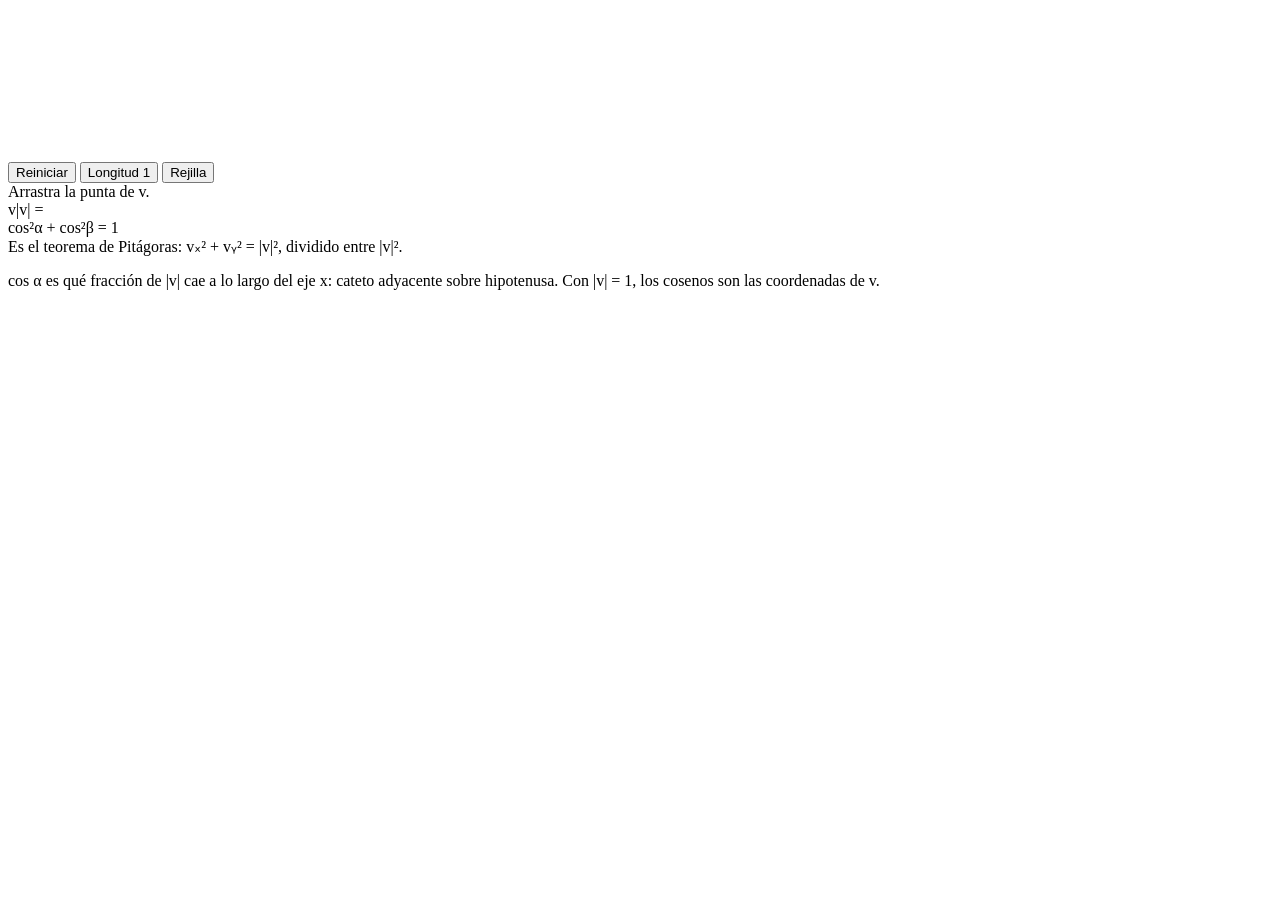
<file: frontend/vectores/cosines_2d.html>
<!doctype html>
<html lang="es">
<head>
<meta charset="utf-8">
<meta name="viewport" content="width=device-width,initial-scale=1">
<link rel="preconnect" href="https://fonts.googleapis.com">
<link rel="preconnect" href="https://fonts.gstatic.com" crossorigin>
<link href="https://fonts.googleapis.com/css2?family=Figtree:wght@400;500;600&family=Newsreader:ital,opsz,wght@0,6..72,400;1,6..72,400;1,6..72,500&display=swap" rel="stylesheet">
<style>/*__BASE_CSS__*/</style>
</head>
<body>
<div class="app">

  <div class="stage">
    <canvas id="cv" aria-label="Plano con el vector v y los ángulos α y β que forma con los ejes x e y"></canvas>
    <div class="chips">
      <button class="chip" id="pReset">Reiniciar</button>
      <button class="chip" id="pUnit">Longitud 1</button>
      <button class="chip" id="pSnap" aria-pressed="false">Rejilla</button>
    </div>
    <div class="hint">Arrastra la punta de v.</div>
  </div>

  <aside class="panel">
    <div class="vec">
      <i class="dot" style="background:var(--text)"></i>
      <div class="vmain"><span class="vn">v</span><span class="vm">|v| = <b id="vMag"></b></span></div>
      <div class="vc" id="vXY"></div>
      <div class="vc" id="vHat"></div>
    </div>

    <div class="cosrows" id="rows"></div>

    <div class="eq">
      <div class="l1">cos²<span class="a">α</span> + cos²<span class="b">β</span> = 1</div>
      <div class="l2" id="idNum"></div>
      <div class="chk">Es el teorema de Pitágoras: vₓ² + vᵧ² = |v|², dividido entre |v|².</div>
    </div>

    <p class="note">cos α es qué fracción de |v| cae a lo largo del eje x: cateto adyacente sobre hipotenusa. Con |v| = 1, los cosenos son las coordenadas de v.</p>
  </aside>

</div>

<script>/*__COMMON_JS__*/</script>
<script>
(() => {
'use strict';
const {C, FONT, $, reduce, clamp, fmt, arrow2, ring2, arc2, text, fit} = VZ;
const cv = $('cv'), ctx = cv.getContext('2d');

const HALF = 5.2, LMAX = 4.7, LMIN = 0.4;
const V0 = () => ({x: 3.0, y: 2.2});
const AX = [
  {id: 'a', g: 'α', hat: 'î', col: C.a, cls: 'a', css: 'var(--p1)'},
  {id: 'b', g: 'β', hat: 'ĵ', col: C.b, cls: 'b', css: 'var(--p2)'},
];

let v = V0(), snap = false, drag = null, hover = false, anim = 0;
let W = 0, H = 0, S = 1, cx = 0, cy = 0, dpr = 1;
const X = x => cx + x * S, Y = y => cy - y * S;
const deg = r => r * 180 / Math.PI;

function metrics() {
  const L = Math.hypot(v.x, v.y), c = [v.x / L, v.y / L];
  return {L, c, ang: c.map(Math.acos), phi: Math.atan2(v.y, v.x)};
}

/* ---------- dibujo ---------- */
function resize() {
  const r = cv.getBoundingClientRect();
  dpr = window.devicePixelRatio || 1; W = r.width; H = r.height;
  cv.width = Math.round(W * dpr); cv.height = Math.round(H * dpr);
  S = Math.max(1, Math.min(W, H) / (2 * HALF)); cx = W / 2; cy = H / 2;
  draw();
}

function line(x0, y0, x1, y1) { ctx.beginPath(); ctx.moveTo(x0, y0); ctx.lineTo(x1, y1); ctx.stroke(); }

function drawGrid() {
  const nx = Math.ceil(cx / S), ny = Math.ceil(cy / S);
  ctx.lineWidth = 1; ctx.setLineDash([]);
  for (let i = -nx; i <= nx; i++) { ctx.strokeStyle = i ? 'rgba(238,234,226,.05)' : 'rgba(238,234,226,.28)'; const x = Math.round(cx + i * S) + .5; line(x, 0, x, H); }
  for (let j = -ny; j <= ny; j++) { ctx.strokeStyle = j ? 'rgba(238,234,226,.05)' : 'rgba(238,234,226,.28)'; const y = Math.round(cy + j * S) + .5; line(0, y, W, y); }
  ctx.save(); ctx.lineWidth = 1.8; ctx.globalAlpha = .65;                     // semiejes positivos con el color de su ángulo
  ctx.strokeStyle = C.a; line(cx, cy, W, cy);
  ctx.strokeStyle = C.b; line(cx, cy, cx, 0);
  ctx.restore();
  text(ctx, 'x', W - 16, cy - 13, FONT.serifS, C.a);
  text(ctx, 'y', cx + 14, 16, FONT.serifS, C.b);
}

function drawCircles(m) {
  ctx.save(); ctx.setLineDash([3, 6]); ctx.lineWidth = 1.2;
  ctx.strokeStyle = 'rgba(238,234,226,.10)'; ctx.beginPath(); ctx.arc(cx, cy, S, 0, 2 * Math.PI); ctx.stroke();
  ctx.strokeStyle = 'rgba(238,234,226,.24)'; ctx.beginPath(); ctx.arc(cx, cy, m.L * S, 0, 2 * Math.PI); ctx.stroke();
  ctx.restore();
}

function drawProjections() {
  const tx = X(v.x), ty = Y(v.y), k = 10, sx = Math.sign(v.x) || 1, sy = Math.sign(v.y) || 1;
  ctx.save(); ctx.lineCap = 'round'; ctx.lineJoin = 'round';
  ctx.globalAlpha = .55; ctx.lineWidth = 9;                                    // proyecciones sobre los ejes
  ctx.strokeStyle = C.a; line(cx, cy, tx, cy);
  ctx.strokeStyle = C.b; line(cx, cy, cx, ty);
  ctx.globalAlpha = .95; ctx.lineWidth = 1.6; ctx.setLineDash([5, 5]);         // perpendiculares desde la punta
  ctx.strokeStyle = C.a; line(tx, ty, tx, cy);
  ctx.strokeStyle = C.b; line(tx, ty, cx, ty);
  ctx.setLineDash([]);
  if (Math.abs(v.x) * S > 18 && Math.abs(v.y) * S > 18) {                      // ángulos rectos
    ctx.lineWidth = 1.5;
    ctx.strokeStyle = C.a; ctx.beginPath(); ctx.moveTo(tx - sx * k, cy); ctx.lineTo(tx - sx * k, cy - sy * k); ctx.lineTo(tx, cy - sy * k); ctx.stroke();
    ctx.strokeStyle = C.b; ctx.beginPath(); ctx.moveTo(cx, ty + sy * k); ctx.lineTo(cx + sx * k, ty + sy * k); ctx.lineTo(cx + sx * k, ty); ctx.stroke();
  }
  ctx.globalAlpha = 1;
  ctx.fillStyle = C.a; ctx.beginPath(); ctx.arc(tx, cy, 3.6, 0, 2 * Math.PI); ctx.fill();
  ctx.fillStyle = C.b; ctx.beginPath(); ctx.arc(cx, ty, 3.6, 0, 2 * Math.PI); ctx.fill();
  ctx.restore();
  if (Math.abs(v.x) * S > 54) text(ctx, '|v| cos α', (cx + tx) / 2, cy + (v.y >= 0 ? 24 : -24), FONT.sans, C.a);
  if (Math.abs(v.y) * S > 54) { const left = v.x >= 0; text(ctx, '|v| cos β', cx + (left ? -14 : 14), (cy + ty) / 2, FONT.sans, C.b, left ? 'right' : 'left'); }
}

function drawAngles(m) {
  const rA = clamp(.5 * m.L * S, 26, 46), rB = rA + 20;
  const a = arc2(ctx, cx, cy, 0, m.phi, rA, {fill: 'rgba(224,103,79,.20)', stroke: C.a, right: true});
  const b = arc2(ctx, cx, cy, Math.PI / 2, m.phi, rB, {fill: 'rgba(63,167,150,.18)', stroke: C.b, right: true});
  const lab = (arc, r, str, col) => {                      // alineada hacia fuera para que α y β no se pisen
    const ux = Math.cos(arc.mid), al = ux > .15 ? 'left' : ux < -.15 ? 'right' : 'center';
    text(ctx, str, cx + ux * (r + 30) + (al === 'left' ? 4 : al === 'right' ? -4 : 0), cy - Math.sin(arc.mid) * (r + 30), FONT.serifS, col, al);
  };
  if (Math.abs(a.d) > 1e-3) lab(a, rA, `α = ${fmt(deg(m.ang[0]), 1)}°`, C.a);
  if (Math.abs(b.d) > 1e-3) lab(b, rB, `β = ${fmt(deg(m.ang[1]), 1)}°`, C.b);
}

function drawVector() {
  const tx = X(v.x), ty = Y(v.y), L = Math.hypot(tx - cx, ty - cy);
  arrow2(ctx, cx, cy, tx, ty, C.text, 4.2, 18);
  ring2(ctx, tx, ty, C.text, hover || !!drag, 14);
  ctx.fillStyle = C.text; ctx.beginPath(); ctx.arc(cx, cy, 3.5, 0, 2 * Math.PI); ctx.fill();
  if (L > 1) text(ctx, 'v', tx + (tx - cx) / L * 30, ty + (ty - cy) / L * 30, FONT.serif, C.text);
}

function draw() {
  ctx.setTransform(dpr, 0, 0, dpr, 0, 0); ctx.clearRect(0, 0, W, H);
  const m = metrics();
  drawGrid(); drawCircles(m); drawProjections(); drawAngles(m); drawVector();
  updatePanel(m);
}

/* ---------- panel ---------- */
$('rows').innerHTML = AX.map(ax => `
  <div class="cosrow">
    <div class="def"><span class="${ax.cls}">cos ${ax.g}</span> = (v · ${ax.hat}) / (|v| |${ax.hat}|)</div>
    <div class="val ${ax.cls}" id="val_${ax.id}"></div>
    <div class="num" id="num_${ax.id}"></div>
    <div class="ang" id="ang_${ax.id}"></div>
    <div class="meter"><div class="fill" id="fill_${ax.id}" style="background:${ax.css}"></div><div class="zero"></div><div class="mark" id="mark_${ax.id}"></div></div>
  </div>`).join('');

function updatePanel(m) {
  const comp = [v.x, v.y];
  $('vMag').textContent = fmt(m.L);
  $('vXY').textContent = `v = (${fmt(v.x)}, ${fmt(v.y)})`;
  $('vHat').textContent = `v̂ = v/|v| = (${fmt(m.c[0], 3)}, ${fmt(m.c[1], 3)})`;
  AX.forEach((ax, i) => {
    $('val_' + ax.id).textContent = fmt(m.c[i], 3);
    $('num_' + ax.id).textContent = `= ${fmt(comp[i])} / (${fmt(m.L)} · 1)`;
    $('ang_' + ax.id).textContent = `${ax.g} = ${fmt(deg(m.ang[i]), 1)}°`;
    const pos = (m.c[i] + 1) / 2 * 100, f = $('fill_' + ax.id);
    f.style.left = Math.min(50, pos) + '%'; f.style.width = Math.abs(pos - 50) + '%';
    $('mark_' + ax.id).style.left = pos + '%';
  });
  const q = m.c.map(x => x * x);
  $('idNum').innerHTML = `= <span class="a">${fmt(q[0], 3)}</span> + <span class="b">${fmt(q[1], 3)}</span> = ${fmt(q[0] + q[1], 3)}`;
  fit();
}

/* ---------- interacción ---------- */
const pos = e => { const r = cv.getBoundingClientRect(); return {px: e.clientX - r.left, py: e.clientY - r.top}; };
const hitTip = (px, py, touch) => Math.hypot(px - X(v.x), py - Y(v.y)) <= (touch ? 36 : 24);

function setVec(p) {
  let L = Math.hypot(p.x, p.y);
  if (L < 1e-6) p = {x: v.x, y: v.y}, L = Math.hypot(p.x, p.y);
  const s = L > LMAX ? LMAX / L : (L < LMIN ? LMIN / L : 1);
  v = {x: p.x * s, y: p.y * s};
}

cv.addEventListener('pointerdown', e => {
  const {px, py} = pos(e);
  if (!hitTip(px, py, e.pointerType === 'touch')) return;
  cancelAnimationFrame(anim);
  drag = {ox: px - X(v.x), oy: py - Y(v.y)};
  cv.setPointerCapture(e.pointerId); cv.style.cursor = 'grabbing'; draw();
});
cv.addEventListener('pointermove', e => {
  const {px, py} = pos(e);
  if (drag) {
    const p = {x: (px - drag.ox - cx) / S, y: (cy - (py - drag.oy)) / S};
    if (e.shiftKey || snap) { p.x = Math.round(p.x * 2) / 2; p.y = Math.round(p.y * 2) / 2; }
    setVec(p); draw(); return;
  }
  if (e.pointerType === 'touch') return;
  const h = hitTip(px, py, false);
  if (h !== hover) { hover = h; cv.style.cursor = h ? 'grab' : 'default'; draw(); }
});
const endDrag = () => { drag = null; cv.style.cursor = hover ? 'grab' : 'default'; draw(); };
cv.addEventListener('pointerup', endDrag);
cv.addEventListener('pointercancel', endDrag);
cv.addEventListener('pointerleave', () => { if (!drag && hover) { hover = false; draw(); } });

/* ---------- animación y atajos ---------- */
function animateTo(target) {
  cancelAnimationFrame(anim);
  if (reduce) { v = target; draw(); return; }
  const from = {r: Math.hypot(v.x, v.y), a: Math.atan2(v.y, v.x)}, to = {r: Math.hypot(target.x, target.y), a: Math.atan2(target.y, target.x)};
  let da = to.a - from.a;
  while (da > Math.PI) da -= 2 * Math.PI;
  while (da < -Math.PI) da += 2 * Math.PI;
  const t0 = performance.now(), D = 420;
  const step = now => {
    const t = Math.min(1, (now - t0) / D), e = 1 - Math.pow(1 - t, 3), r = from.r + (to.r - from.r) * e, a = from.a + da * e;
    v = {x: r * Math.cos(a), y: r * Math.sin(a)}; draw();
    if (t < 1) anim = requestAnimationFrame(step);
  };
  anim = requestAnimationFrame(step);
}
$('pReset').onclick = () => animateTo(V0());
$('pUnit').onclick = () => { const L = Math.hypot(v.x, v.y); animateTo({x: v.x / L, y: v.y / L}); };
$('pSnap').onclick = () => { snap = !snap; $('pSnap').setAttribute('aria-pressed', String(snap)); };

new ResizeObserver(resize).observe(cv);
if (document.fonts && document.fonts.ready) document.fonts.ready.then(draw);
resize();
})();
</script>
</body>
</html>
</file>
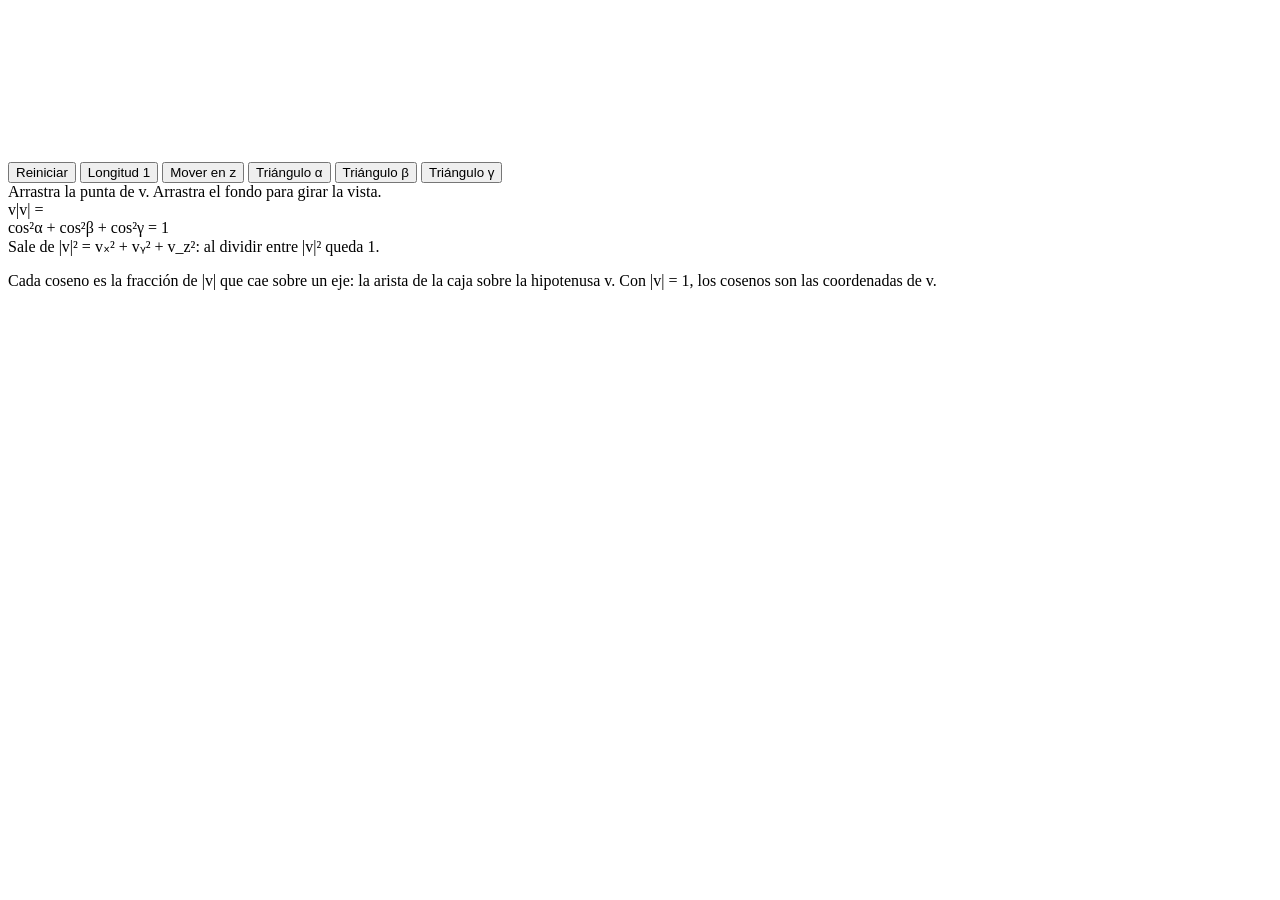
<file: frontend/vectores/cosines_3d.html>
<!doctype html>
<html lang="es">
<head>
<meta charset="utf-8">
<meta name="viewport" content="width=device-width,initial-scale=1">
<link rel="preconnect" href="https://fonts.googleapis.com">
<link rel="preconnect" href="https://fonts.gstatic.com" crossorigin>
<link href="https://fonts.googleapis.com/css2?family=Figtree:wght@400;500;600&family=Newsreader:ital,opsz,wght@0,6..72,400;1,6..72,400;1,6..72,500&display=swap" rel="stylesheet">
<style>/*__BASE_CSS__*/</style>
</head>
<body>
<div class="app">

  <div class="stage">
    <canvas id="cv" aria-label="Espacio tridimensional con el vector v y los ángulos α, β y γ que forma con los ejes x, y y z"></canvas>
    <div class="chips">
      <button class="chip" id="pReset">Reiniciar</button>
      <button class="chip" id="pUnit">Longitud 1</button>
      <button class="chip" id="zMode" aria-pressed="false">Mover en z</button>
      <button class="chip" id="tA" aria-pressed="true">Triángulo α</button>
      <button class="chip" id="tB" aria-pressed="false">Triángulo β</button>
      <button class="chip" id="tC" aria-pressed="false">Triángulo γ</button>
    </div>
    <div class="hint">Arrastra la punta de v. Arrastra el fondo para girar la vista.</div>
  </div>

  <aside class="panel">
    <div class="vec">
      <i class="dot" style="background:var(--text)"></i>
      <div class="vmain"><span class="vn">v</span><span class="vm">|v| = <b id="vMag"></b></span></div>
      <div class="vc" id="vXYZ"></div>
      <div class="vc" id="vHat"></div>
    </div>

    <div class="cosrows" id="rows"></div>

    <div class="eq">
      <div class="l1">cos²<span class="a">α</span> + cos²<span class="b">β</span> + cos²<span class="n">γ</span> = 1</div>
      <div class="l2" id="idNum"></div>
      <div class="chk">Sale de |v|² = vₓ² + vᵧ² + v_z²: al dividir entre |v|² queda 1.</div>
    </div>

    <p class="note">Cada coseno es la fracción de |v| que cae sobre un eje: la arista de la caja sobre la hipotenusa v. Con |v| = 1, los cosenos son las coordenadas de v.</p>
  </aside>

</div>

<script>/*__COMMON_JS__*/</script>
<script>
(() => {
'use strict';
const {C, FONT, $, reduce, fmt, add, sub, mul, dot, len, norm, slerp, text, View3D, bind3D, fit} = VZ;

const LMAX = 3.8, LMIN = 0.4;
const V0 = () => [2.4, 1.0, 2.0];
const RAD = [0.8, 1.05, 1.3];                            // radios de los arcos de α, β, γ
const AX = [
  {id: 'a', g: 'α', hat: 'î',  e: [1, 0, 0], col: C.a, cls: 'a', css: 'var(--p1)', chip: 'tA'},
  {id: 'b', g: 'β', hat: 'ĵ',  e: [0, 1, 0], col: C.b, cls: 'b', css: 'var(--p2)', chip: 'tB'},
  {id: 'c', g: 'γ', hat: 'k̂', e: [0, 0, 1], col: C.n, cls: 'n', css: 'var(--p3)', chip: 'tC'},
];
const view = new View3D($('cv'), {ext: 4, yaw: 5.93, pitch: .5});
const VIEW0 = {yaw: view.yaw0, pitch: view.pitch0};

let v = V0(), sel = 0, zLock = false, anim = 0;         // sel: índice del eje cuyo triángulo se resalta (o -1)
const deg = r => r * 180 / Math.PI;

function metrics() {
  const L = len(v), c = v.map(x => x / L);
  return {L, c, ang: c.map(Math.acos), vh: c};
}

/* ---------- dibujo ---------- */
function draw() {
  const m = metrics();
  view.begin();
  const c = view.ctx, O = [0, 0, 0], P = v, [x, y, z] = v;
  view.floor(); view.axes({pos: [C.a, C.b, C.n]});

  const Fx = [x, 0, 0], Fy = [0, y, 0], Fz = [0, 0, z], Fxy = [x, y, 0], Fxz = [x, 0, z], Fyz = [0, y, z];
  c.save(); c.setLineDash([3, 4]); c.lineWidth = 1.1; c.strokeStyle = 'rgba(238,234,226,.30)';
  [[Fx, Fxy], [Fx, Fxz], [Fy, Fxy], [Fy, Fyz], [Fz, Fxz], [Fz, Fyz], [Fxy, P], [Fxz, P], [Fyz, P]].forEach(([p, q]) => { view.line3(p, q); c.stroke(); });
  c.restore();

  const items = [], labels = [], foot = [Fx, Fy, Fz];
  const hot = (st.hover === 'v' || (st.drag && st.drag.k === 'v')) ? 'hot' : 'idle';

  AX.forEach((ax, i) => {
    const F = foot[i], isSel = sel === i;
    items.push({d: view.proj(mul(F, .5)).d, fn: () => {                 // proyección de v sobre el eje
      c.save(); c.lineCap = 'round'; c.strokeStyle = ax.col; c.globalAlpha = isSel ? .85 : .55; c.lineWidth = isSel ? 8 : 5;
      view.line3(O, F); c.stroke(); c.restore();
    }});
    const th = m.ang[i];
    if (th > 1e-3 && th < Math.PI - 1e-3) {                              // arco del ángulo director
      const f = norm(sub(m.vh, mul(ax.e, dot(m.vh, ax.e)))), r = Math.min(RAD[i], .5 * m.L), N = 24, pts = [];
      for (let k = 0; k <= N; k++) { const t = th * k / N; pts.push(add(mul(ax.e, r * Math.cos(t)), mul(f, r * Math.sin(t)))); }
      items.push({d: view.proj(pts[N >> 1]).d, fn: () => {
        c.save(); c.lineCap = 'round'; c.lineJoin = 'round';
        if (isSel) { c.fillStyle = ax.col; c.globalAlpha = .28; view.poly([O].concat(pts)); c.fill(); c.globalAlpha = 1; }
        c.strokeStyle = ax.col; c.lineWidth = 2.4; view.poly(pts, false); c.stroke(); c.restore();
      }});
      const R = r + .42;
      labels.push({p: add(mul(ax.e, R * Math.cos(th / 2)), mul(f, R * Math.sin(th / 2))), str: `${ax.g} = ${fmt(deg(th), 1)}°`, col: ax.col});
    }
  });

  if (sel >= 0) {                                                        // triángulo rectángulo del ángulo elegido
    const ax = AX[sel], F = foot[sel];
    items.push({d: (view.proj(O).d + view.proj(F).d + view.proj(P).d) / 3, fn: () => {
      c.save(); c.lineJoin = 'round';
      c.fillStyle = ax.col; c.globalAlpha = .20; view.poly([O, F, P]); c.fill();
      c.globalAlpha = .9; c.strokeStyle = ax.col; c.lineWidth = 1.4; view.poly([O, F, P]); c.stroke();
      if (Math.abs(v[sel]) > .3) {                                       // marca de ángulo recto en el pie
        const d1 = norm(sub(O, F)), d2 = norm(sub(P, F)), s = .28;
        view.poly([add(F, mul(d1, s)), add(F, mul(add(d1, d2), s)), add(F, mul(d2, s))], false); c.stroke();
      }
      c.restore();
    }});
    if (Math.abs(v[sel]) * view.S > 40) {                                // etiqueta del cateto adyacente
      const a = view.proj(O), b = view.proj(F), mx = (a.x + b.x) / 2, my = (a.y + b.y) / 2;
      let nx = -(b.y - a.y), ny = b.x - a.x; const nl = Math.hypot(nx, ny) || 1; nx /= nl; ny /= nl;
      if (ny < 0) { nx = -nx; ny = -ny; }
      labels.push({sx: mx + nx * 30, sy: my + ny * 30, str: `|v| cos ${ax.g}`, col: ax.col, small: true});
    }
  }

  items.push({d: view.proj(mul(v, .5)).d, fn: () => view.arrow(v, C.text, hot, 4.2)});
  items.sort((p, q) => q.d - p.d);
  items.forEach(it => it.fn());

  const o = view.proj(O);
  c.fillStyle = C.text; c.beginPath(); c.arc(o.x, o.y, 3.5, 0, 2 * Math.PI); c.fill();
  view.tipLabel(v, 'v', FONT.serif, C.text);
  labels.forEach(l => {
    if (l.sx !== undefined) VZ.text(c, l.str, l.sx, l.sy, FONT.sans, l.col);
    else {
      const q = view.proj(l.p), dx = q.x - o.x, al = dx > 12 ? 'left' : dx < -12 ? 'right' : 'center';
      VZ.text(c, l.str, q.x + (al === 'left' ? 4 : al === 'right' ? -4 : 0), q.y, FONT.serifS, l.col, al);
    }
  });
  updatePanel(m);
}

/* ---------- panel ---------- */
$('rows').innerHTML = AX.map(ax => `
  <div class="cosrow">
    <div class="def"><span class="${ax.cls}">cos ${ax.g}</span> = (v · ${ax.hat}) / (|v| |${ax.hat}|)</div>
    <div class="val ${ax.cls}" id="val_${ax.id}"></div>
    <div class="num" id="num_${ax.id}"></div>
    <div class="ang" id="ang_${ax.id}"></div>
    <div class="meter"><div class="fill" id="fill_${ax.id}" style="background:${ax.css}"></div><div class="zero"></div><div class="mark" id="mark_${ax.id}"></div></div>
  </div>`).join('');

function updatePanel(m) {
  $('vMag').textContent = fmt(m.L);
  $('vXYZ').textContent = `v = (${fmt(v[0])}, ${fmt(v[1])}, ${fmt(v[2])})`;
  $('vHat').textContent = `v̂ = v/|v| = (${m.c.map(x => fmt(x, 3)).join(', ')})`;
  AX.forEach((ax, i) => {
    $('val_' + ax.id).textContent = fmt(m.c[i], 3);
    $('num_' + ax.id).textContent = `= ${fmt(v[i])} / (${fmt(m.L)} · 1)`;
    $('ang_' + ax.id).textContent = `${ax.g} = ${fmt(deg(m.ang[i]), 1)}°`;
    const pos = (m.c[i] + 1) / 2 * 100, f = $('fill_' + ax.id);
    f.style.left = Math.min(50, pos) + '%'; f.style.width = Math.abs(pos - 50) + '%';
    $('mark_' + ax.id).style.left = pos + '%';
  });
  const q = m.c.map(k => k * k);
  $('idNum').innerHTML = `= <span class="a">${fmt(q[0], 3)}</span> + <span class="b">${fmt(q[1], 3)}</span> + <span class="n">${fmt(q[2], 3)}</span> = ${fmt(q[0] + q[1] + q[2], 3)}`;
  fit();
}

/* ---------- interacción ---------- */
function setVec(k, p) {
  let L = len(p);
  if (L < 1e-6) { p = v.slice(); L = len(p); }
  v = mul(p, L > LMAX ? LMAX / L : (L < LMIN ? LMIN / L : 1));
}
const st = bind3D(view, {
  tips: () => [{k: 'v', v}],
  set: setVec,
  redraw: draw,
  vertical: e => zLock || e.shiftKey,
  onStart: () => cancelAnimationFrame(anim),
  onDblBg: () => animateTo(v, VIEW0),
});

function animateTo(target, viewTarget) {
  cancelAnimationFrame(anim);
  let ty = view.yaw, tp = view.pitch;
  if (viewTarget) { ty = view.yaw + Math.atan2(Math.sin(viewTarget.yaw - view.yaw), Math.cos(viewTarget.yaw - view.yaw)); tp = viewTarget.pitch; }
  if (reduce) { v = target.slice(); view.yaw = ty; view.pitch = tp; draw(); return; }
  const fd = norm(v), fl = len(v), td = norm(target), tl = len(target), y0 = view.yaw, p0 = view.pitch, t0 = performance.now(), D = 450;
  const step = now => {
    const t = Math.min(1, (now - t0) / D), e = 1 - Math.pow(1 - t, 3);
    v = mul(slerp(fd, td, e), fl + (tl - fl) * e);
    view.yaw = y0 + (ty - y0) * e; view.pitch = p0 + (tp - p0) * e; draw();
    if (t < 1) anim = requestAnimationFrame(step);
  };
  anim = requestAnimationFrame(step);
}

$('pReset').onclick = () => animateTo(V0(), VIEW0);
$('pUnit').onclick = () => animateTo(norm(v));
$('zMode').onclick = () => { zLock = !zLock; $('zMode').setAttribute('aria-pressed', String(zLock)); };
function setSel(i) {
  sel = sel === i ? -1 : i;
  AX.forEach((ax, k) => { const b = $(ax.chip); b.setAttribute('aria-pressed', String(sel === k)); b.style.borderColor = sel === k ? ax.col : ''; });
  draw();
}
AX.forEach((ax, i) => { $(ax.chip).onclick = () => setSel(i); });
$(AX[0].chip).style.borderColor = AX[0].col;

new ResizeObserver(() => { view.resize(); draw(); }).observe($('cv'));
if (document.fonts && document.fonts.ready) document.fonts.ready.then(draw);
view.resize(); draw();
})();
</script>
</body>
</html>
</file>
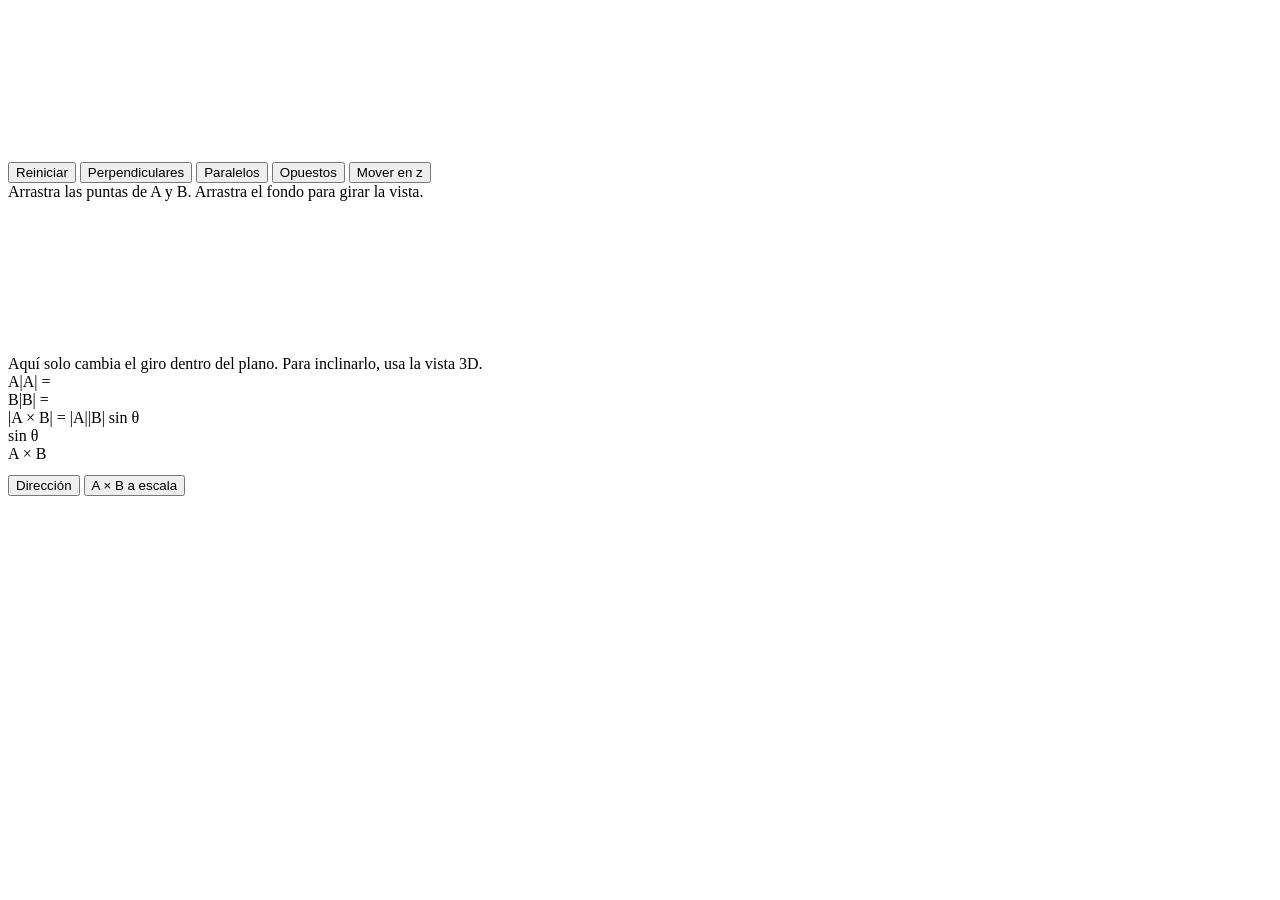
<file: frontend/vectores/cross_product.html>
<!doctype html>
<html lang="es">
<head>
<meta charset="utf-8">
<meta name="viewport" content="width=device-width,initial-scale=1">
<link rel="preconnect" href="https://fonts.googleapis.com">
<link rel="preconnect" href="https://fonts.gstatic.com" crossorigin>
<link href="https://fonts.googleapis.com/css2?family=Figtree:wght@400;500;600&family=Newsreader:ital,opsz,wght@0,6..72,400;1,6..72,400;1,6..72,500&display=swap" rel="stylesheet">
<style>/*__BASE_CSS__*/</style>
</head>
<body>
<div class="app">

  <div class="stage">
    <canvas id="cv" aria-label="Espacio tridimensional con los vectores A y B, el paralelogramo que forman y su producto cruz"></canvas>
    <div class="chips">
      <button class="chip" id="pReset">Reiniciar</button>
      <button class="chip" id="pPerp">Perpendiculares</button>
      <button class="chip" id="pPar">Paralelos</button>
      <button class="chip" id="pOpp">Opuestos</button>
      <button class="chip" id="zMode" aria-pressed="false">Mover en z</button>
    </div>
    <div class="hint">Arrastra las puntas de A y B. Arrastra el fondo para girar la vista.</div>
  </div>

  <div class="side">
    <div class="stage plane">
      <canvas id="cv2" aria-label="Plano que contiene a A y B, con el ángulo entre ellos"></canvas>
      <div class="hint">Aquí solo cambia el giro dentro del plano. Para inclinarlo, usa la vista 3D.</div>
    </div>

    <aside class="panel">
      <div class="vecs">
        <div class="vec">
          <i class="dot" style="background:var(--p1)"></i>
          <div class="vmain"><span class="vn a">A</span><span class="vm">|A| = <b id="aMag"></b></span></div>
          <div class="vc" id="aXYZ"></div>
        </div>
        <div class="vec">
          <i class="dot" style="background:var(--p2)"></i>
          <div class="vmain"><span class="vn b">B</span><span class="vm">|B| = <b id="bMag"></b></span></div>
          <div class="vc" id="bXYZ"></div>
        </div>
      </div>

      <div class="eq">
        <div class="l1">|<span class="a">A</span> × <span class="b">B</span>| = |<span class="a">A</span>||<span class="b">B</span>| sin <span class="t">θ</span></div>
        <div class="l2" id="l2"></div>
        <div class="l3" id="l3"></div>
      </div>

      <div>
        <div class="mrow"><span>sin <span class="t">θ</span></span><b id="sinVal"></b></div>
        <div class="meter"><div class="fill" id="sinFill" style="left:0"></div><div class="mark" id="sinMark"></div></div>
        </div>

      <div>
        <div class="vec">
          <i class="dot" style="background:var(--p3)"></i>
          <div class="vmain"><span class="vn n">A × B</span></div>
          <div class="vc" id="cXYZ"></div>
        </div>
        <div class="seg" style="margin-top:12px" role="group" aria-label="Longitud del vector A × B">
          <button id="mUnit" aria-pressed="true">Dirección</button>
          <button id="mScale" aria-pressed="false">A × B a escala</button>
        </div>
      </div>

      <p class="note" id="note"></p>
    </aside>
  </div>

</div>

<script>/*__COMMON_JS__*/</script>
<script>
(() => {
'use strict';
const {C, FONT, $, reduce, clamp, fmt, tup, add, sub, mul, dot, cross, len, norm, slerp, rotAbout,
       text, arrow2, ring2, arc2, View3D, bind3D, fit} = VZ;

/* ---------- constantes y estado ---------- */
const LMAX = 3.6, LMIN = 0.35, NUNIT = 2.6, Z = [0, 0, 1];
const V0 = () => ({A: [2.7, 0.4, 0.3], B: [-0.3, 2.7, 0.15]});
const view = new View3D($('cv'), {ext: 4, yaw: Math.PI + .62, pitch: .58});
const VIEW0 = {yaw: view.yaw0, pitch: view.pitch0};
const pcv = $('cv2'), pctx = pcv.getContext('2d');

let {A, B} = V0();
let mode = 'unit', zLock = false, anim = 0;
let fu = [1, 0, 0], fn = [0, 0, 1];                      // marco del plano de A y B: u (eje horizontal) y n (normal)
let W2 = 0, H2 = 0, S2 = 1, dpr2 = 1;
const pst = {hover: null, drag: null};                   // estado de interacción del plano

/* ---------- marco del plano ---------- */
function initFrame() {
  const cr = cross(A, B);
  fn = len(cr) > 1e-6 ? norm(cr) : [0, 0, 1];
  let u = sub([1, 0, 0], mul(fn, fn[0]));                 // el eje x del mundo, proyectado sobre el plano
  if (len(u) < 1e-3) u = sub([0, 1, 0], mul(fn, fn[1]));
  fu = norm(u);
}
/** Mantiene el marco continuo cuando A o B cambian en 3D (transporte paralelo de u). */
function updateFrame() {
  const a = len(A), b = len(B), cr = cross(A, B), cl = len(cr);
  let nn;
  if (cl > 0.01 * a * b) {
    nn = mul(cr, 1 / cl);
    if (dot(nn, fn) < 0) nn = mul(nn, -1);                // continuidad: no voltear el plano de golpe
  } else {                                                // A ∥ B: el plano gira lo mínimo para seguir conteniéndolos
    const ah = norm(A);
    nn = sub(fn, mul(ah, dot(fn, ah)));
    if (len(nn) < 1e-6) nn = cross(ah, Math.abs(ah[2]) < .9 ? Z : [1, 0, 0]);
    nn = norm(nn);
  }
  const k = cross(fn, nn), kl = len(k);
  if (kl > 1e-9) fu = rotAbout(fu, mul(k, 1 / kl), Math.atan2(kl, dot(fn, nn)));
  fn = nn;
  fu = norm(sub(fu, mul(fn, dot(fu, fn))));
}
const fw = () => cross(fn, fu);
const to2 = v => ({x: dot(v, fu), y: dot(v, fw())});
const to3 = p => add(mul(fu, p.x), mul(fw(), p.y));

/* ---------- métricas ---------- */
function metrics() {
  const a = len(A), b = len(B), d = dot(A, B), cr = cross(A, B), cl = len(cr);
  const sin = clamp(cl / (a * b), 0, 1), th = Math.atan2(cl, d), ok = cl > 0.02;
  return {a, b, d, cr, cl, sin, th, deg: th * 180 / Math.PI, ok, nhat: ok ? mul(cr, 1 / cl) : null};
}

/* ---------- vista 3D ---------- */
function draw3D(m) {
  view.begin();
  if (mode === 'scale' && m.ok) {                        // alejar la cámara lo justo para que A × B entre completo
    const tu = Math.abs(dot(view.RX, m.cr)), tv = Math.abs(dot(view.RU, m.cr));
    view.S = Math.max(view.S0 * .3, Math.min(view.S0, .40 * view.W / Math.max(tu, 1e-6), .40 * view.H / Math.max(tv, 1e-6)));
  }
  const c = view.ctx;
  view.floor(); view.axes();

  [[A, C.a], [B, C.b]].forEach(([v, col]) => {           // proyección de cada punta sobre el piso
    if (Math.abs(v[2]) < 0.05) return;
    const f = [v[0], v[1], 0], q = view.proj(f);
    c.save(); c.strokeStyle = col; c.globalAlpha = .42; c.lineWidth = 1.2; c.setLineDash([3, 4]);
    view.line3(v, f); c.stroke();
    c.setLineDash([]); c.fillStyle = col; c.globalAlpha = .55;
    c.beginPath(); c.arc(q.x, q.y, 3, 0, 2 * Math.PI); c.fill(); c.restore();
  });

  const items = [], O = [0, 0, 0], AB = add(A, B);
  const hot = k => (st.hover === k || (st.drag && st.drag.k === k)) ? 'hot' : 'idle';

  items.push({d: (view.proj(O).d + view.proj(A).d + view.proj(AB).d + view.proj(B).d) / 4, fn: () => {
    c.save();
    c.fillStyle = 'rgba(232,185,78,.20)'; view.poly([O, A, AB, B]); c.fill();
    c.strokeStyle = 'rgba(232,185,78,.75)'; c.lineWidth = 1.5; c.lineJoin = 'round';
    view.poly([O, A, AB, B]); c.stroke();
    c.setLineDash([4, 5]); c.lineWidth = 1.3; c.globalAlpha = .6;
    c.strokeStyle = C.b; view.line3(A, AB); c.stroke();
    c.strokeStyle = C.a; view.line3(B, AB); c.stroke();
    c.restore();
  }});

  let arcInfo = null;
  if (m.ok) {
    const ah = norm(A), bh = norm(B), e = norm(sub(bh, mul(ah, dot(bh, ah))));
    const r = Math.min(.9, .38 * Math.min(m.a, m.b)), arc = [], N = 28;
    for (let i = 0; i <= N; i++) { const t = m.th * i / N; arc.push(add(mul(ah, r * Math.cos(t)), mul(e, r * Math.sin(t)))); }
    arcInfo = {ah, e, r};
    items.push({d: view.proj(arc[N >> 1]).d, fn: () => {
      c.save(); c.lineCap = 'round'; c.lineJoin = 'round';
      c.fillStyle = 'rgba(232,185,78,.30)'; view.poly([O].concat(arc)); c.fill();
      c.strokeStyle = C.sol; c.lineWidth = 2.4; view.poly(arc, false); c.stroke(); c.restore();
    }});
    [ah, bh].forEach(u => {                              // ángulos rectos entre A × B y cada factor
      const s = .3, pts = [mul(u, s), add(mul(u, s), mul(m.nhat, s)), mul(m.nhat, s)];
      items.push({d: view.proj(pts[1]).d, fn: () => {
        c.save(); c.strokeStyle = 'rgba(238,234,226,.6)'; c.lineWidth = 1.3; c.lineJoin = 'round';
        view.poly(pts, false); c.stroke(); c.restore();
      }});
    });
  }

  items.push({d: view.proj(mul(A, .5)).d, fn: () => view.arrow(A, C.a, hot('A'))});
  items.push({d: view.proj(mul(B, .5)).d, fn: () => view.arrow(B, C.b, hot('B'))});
  let nvec = null;
  if (m.ok) {
    nvec = mode === 'unit' ? mul(m.nhat, NUNIT) : m.cr;
    items.push({d: view.proj(mul(nvec, .5)).d, fn: () => view.arrow(nvec, C.n, null)});
  }
  items.sort((p, q) => q.d - p.d);
  items.forEach(it => it.fn());

  const o = view.proj(O);
  c.fillStyle = C.text; c.beginPath(); c.arc(o.x, o.y, 3.5, 0, 2 * Math.PI); c.fill();
  view.tipLabel(A, 'A', FONT.serif, C.a);
  view.tipLabel(B, 'B', FONT.serif, C.b);
  if (m.ok) {
    view.tipLabel(nvec, 'A × B', FONT.serif, C.n, 34);
    const r = arcInfo.r + .42, h = m.th / 2;
    const q = view.proj(add(mul(arcInfo.ah, r * Math.cos(h)), mul(arcInfo.e, r * Math.sin(h))));
    text(c, 'θ', q.x, q.y, FONT.serif, C.sol);
    const ctr = view.proj(mul(AB, .5));
    text(c, `área = ${fmt(m.cl)}`, ctr.x, ctr.y, FONT.sansM, C.sol);
  }
}

/* ---------- vista del plano de A y B ---------- */
function resizePlane() {
  const r = pcv.getBoundingClientRect();
  dpr2 = window.devicePixelRatio || 1; W2 = r.width; H2 = r.height;
  pcv.width = Math.round(W2 * dpr2); pcv.height = Math.round(H2 * dpr2);
  S2 = Math.min(W2, H2) / (2 * 5.0);
  render();
}

function drawPlane(m) {
  if (W2 < 10 || H2 < 10) return;                        // oculto en pantallas estrechas
  const c = pctx, cx = W2 / 2, cy = H2 / 2;
  const a2 = to2(A), b2 = to2(B);
  const X = p => cx + p.x * S2, Y = p => cy - p.y * S2;
  c.setTransform(dpr2, 0, 0, dpr2, 0, 0); c.clearRect(0, 0, W2, H2);

  // rejilla del plano
  c.lineWidth = 1; c.setLineDash([]);
  const nx = Math.ceil(cx / S2), ny = Math.ceil(cy / S2);
  for (let i = -nx; i <= nx; i++) { const x = Math.round(cx + i * S2) + .5; c.strokeStyle = i ? 'rgba(238,234,226,.05)' : 'rgba(238,234,226,.20)'; c.beginPath(); c.moveTo(x, 0); c.lineTo(x, H2); c.stroke(); }
  for (let j = -ny; j <= ny; j++) { const y = Math.round(cy + j * S2) + .5; c.strokeStyle = j ? 'rgba(238,234,226,.05)' : 'rgba(238,234,226,.20)'; c.beginPath(); c.moveTo(0, y); c.lineTo(W2, y); c.stroke(); }

  // recta horizontal del plano (su intersección con el piso z = 0)
  const hz = cross(fn, Z), tilt = Math.acos(clamp(Math.abs(fn[2]), 0, 1)) * 180 / Math.PI;
  if (len(hz) > 0.04) {
    const hp = to2(norm(hz)), T = W2 + H2;
    c.save(); c.setLineDash([2, 6]); c.lineWidth = 1.25; c.strokeStyle = 'rgba(140,146,164,.55)';
    c.beginPath(); c.moveTo(cx - hp.x * T, cy + hp.y * T); c.lineTo(cx + hp.x * T, cy - hp.y * T); c.stroke(); c.restore();
    const lx = cx + hp.x * W2 * .36, ly = cy - hp.y * W2 * .36;
    text(c, 'horizontal', lx - hp.y * 12, ly - hp.x * 12, FONT.sans, 'rgba(140,146,164,.8)');
  }

  // paralelogramo
  const ab = {x: a2.x + b2.x, y: a2.y + b2.y};
  c.save();
  c.fillStyle = 'rgba(232,185,78,.20)'; c.strokeStyle = 'rgba(232,185,78,.75)'; c.lineWidth = 1.5; c.lineJoin = 'round';
  c.beginPath(); c.moveTo(cx, cy); c.lineTo(X(a2), Y(a2)); c.lineTo(X(ab), Y(ab)); c.lineTo(X(b2), Y(b2)); c.closePath(); c.fill(); c.stroke();
  c.setLineDash([4, 5]); c.globalAlpha = .6; c.lineWidth = 1.3;
  c.strokeStyle = C.b; c.beginPath(); c.moveTo(X(a2), Y(a2)); c.lineTo(X(ab), Y(ab)); c.stroke();
  c.strokeStyle = C.a; c.beginPath(); c.moveTo(X(b2), Y(b2)); c.lineTo(X(ab), Y(ab)); c.stroke();
  c.restore();

  // ángulo θ
  const aa = Math.atan2(a2.y, a2.x), ba = Math.atan2(b2.y, b2.x);
  const r = clamp(.4 * Math.min(m.a, m.b) * S2, 20, 44);
  const arc = arc2(c, cx, cy, aa, ba, r, {fill: 'rgba(232,185,78,.30)', stroke: C.sol, right: true});
  if (Math.abs(arc.d) > 1e-3) text(c, `θ = ${fmt(m.deg, 1)}°`, cx + Math.cos(arc.mid) * (r + 30), cy - Math.sin(arc.mid) * (r + 30), FONT.serifS, C.sol);

  // vectores
  [[a2, C.a, 'A'], [b2, C.b, 'B']].forEach(([p, col, k]) => {
    const x = X(p), y = Y(p), L = Math.hypot(x - cx, y - cy);
    arrow2(c, cx, cy, x, y, col, 3.6, 15);
    ring2(c, x, y, col, pst.hover === k || (pst.drag && pst.drag.k === k), 13);
    if (L > 1) text(c, k, x + (x - cx) / L * 27, y + (y - cy) / L * 27, FONT.serif, col);
  });
  c.fillStyle = C.text; c.beginPath(); c.arc(cx, cy, 3.5, 0, 2 * Math.PI); c.fill();

  const det = a2.x * b2.y - a2.y * b2.x;

  // sentido de A × B respecto de esta vista: hacia ti (⊙) o alejándose (⊗)
  const sx = W2 - 20, sy = 22;
  c.save(); c.strokeStyle = C.n; c.fillStyle = C.n; c.lineWidth = 1.6;
  if (Math.abs(det) > 0.02) {
    c.beginPath(); c.arc(sx, sy, 8, 0, 2 * Math.PI); c.stroke();
    if (det > 0) { c.beginPath(); c.arc(sx, sy, 2.6, 0, 2 * Math.PI); c.fill(); }
    else { c.beginPath(); c.moveTo(sx - 4.5, sy - 4.5); c.lineTo(sx + 4.5, sy + 4.5); c.moveTo(sx + 4.5, sy - 4.5); c.lineTo(sx - 4.5, sy + 4.5); c.stroke(); }
  }
  c.restore();
  text(c, Math.abs(det) > 0.02 ? (det > 0 ? 'A × B hacia ti' : 'A × B hacia dentro') : 'A × B = 0', sx - 16, sy, FONT.sans, C.n, 'right');
  text(c, `Plano de A y B, inclinado ${fmt(tilt, 0)}°`, 14, 22, FONT.sans, C.muted, 'left');
}

/* ---------- panel ---------- */
function noteFor(m) {
  if (!m.ok) return 'Paralelos: sin θ = 0, el paralelogramo se aplasta en un segmento y A × B = 0. Sin área no hay una dirección perpendicular única.';
  if (Math.abs(m.deg - 90) < 1) return 'Perpendiculares: sin θ = 1, así que el área es máxima, |A||B|. A × B es perpendicular al plano de A y B.';
  return 'A × B es perpendicular a A y a B (regla de la mano derecha, de A hacia B). Su longitud es el área del paralelogramo.';
}
function updatePanel(m) {
  $('aMag').textContent = fmt(m.a);  $('aXYZ').textContent = tup(A);
  $('bMag').textContent = fmt(m.b);  $('bXYZ').textContent = tup(B);
  $('l2').innerHTML = `= <span class="a">${fmt(m.a)}</span> × <span class="b">${fmt(m.b)}</span> × <span class="t">sin(${fmt(m.deg, 1)}°)</span>`;
  $('l3').textContent = '= ' + fmt(m.cl);
  $('sinVal').textContent = fmt(m.sin);
  $('sinFill').style.width = m.sin * 100 + '%';
  $('sinMark').style.left = m.sin * 100 + '%';
  $('cXYZ').textContent = `${tup(m.cr)}, longitud ${fmt(m.cl)}`;
  $('note').textContent = noteFor(m);
  fit();
}

function render() { const m = metrics(); draw3D(m); drawPlane(m); updatePanel(m); }

/* ---------- edición de vectores ---------- */
function setVec(k, v) {
  const old = k === 'A' ? A : B;
  let L = len(v);
  if (L < 1e-6) { v = old.slice(); L = len(v); }
  const s = L > LMAX ? LMAX / L : (L < LMIN ? LMIN / L : 1);
  if (k === 'A') A = mul(v, s); else B = mul(v, s);
  updateFrame();
}

const st = bind3D(view, {
  tips: () => [{k: 'A', v: A}, {k: 'B', v: B}],
  set: setVec,
  redraw: render,
  vertical: e => zLock || e.shiftKey,
  onStart: () => cancelAnimationFrame(anim),
  onDblBg: () => animateTo(A, B, VIEW0),
});

/* arrastre dentro del plano: solo cambia el giro (acimut) y la longitud en el plano; el plano no se inclina */
const pos2 = e => { const r = pcv.getBoundingClientRect(); return {px: e.clientX - r.left, py: e.clientY - r.top}; };
const tip2 = k => { const p = to2(k === 'A' ? A : B); return {x: W2 / 2 + p.x * S2, y: H2 / 2 - p.y * S2}; };
function hit2(px, py, touch) {
  let best = null, bd = touch ? 36 : 24;
  ['A', 'B'].forEach(k => { const q = tip2(k), d = Math.hypot(px - q.x, py - q.y); if (d <= bd) { bd = d; best = k; } });
  return best;
}
pcv.addEventListener('pointerdown', e => {
  const {px, py} = pos2(e), k = hit2(px, py, e.pointerType === 'touch');
  if (!k) return;
  cancelAnimationFrame(anim);
  const q = tip2(k); pst.drag = {k, ox: px - q.x, oy: py - q.y};
  pcv.setPointerCapture(e.pointerId); pcv.style.cursor = 'grabbing'; render();
});
pcv.addEventListener('pointermove', e => {
  const {px, py} = pos2(e);
  if (pst.drag) {
    const d = pst.drag;
    let p = {x: (px - d.ox - W2 / 2) / S2, y: (H2 / 2 - (py - d.oy)) / S2};
    const L = Math.hypot(p.x, p.y), s = L > LMAX ? LMAX / L : (L < LMIN && L > 0 ? LMIN / L : 1);
    if (L === 0) p = {x: LMIN, y: 0};
    const v = to3({x: p.x * s, y: p.y * s});
    if (d.k === 'A') A = v; else B = v;
    render(); return;
  }
  if (e.pointerType === 'touch') return;
  const k = hit2(px, py, false);
  if (k !== pst.hover) { pst.hover = k; pcv.style.cursor = k ? 'grab' : 'default'; render(); }
});
const endPlane = () => { pst.drag = null; pcv.style.cursor = pst.hover ? 'grab' : 'default'; render(); };
pcv.addEventListener('pointerup', endPlane);
pcv.addEventListener('pointercancel', endPlane);
pcv.addEventListener('pointerleave', () => { if (!pst.drag && pst.hover) { pst.hover = null; render(); } });

/* ---------- animaciones y atajos ---------- */
function animateTo(nA, nB, viewTarget, resetFrame) {
  cancelAnimationFrame(anim);
  let ty = view.yaw, tp = view.pitch;
  if (viewTarget) { ty = view.yaw + Math.atan2(Math.sin(viewTarget.yaw - view.yaw), Math.cos(viewTarget.yaw - view.yaw)); tp = viewTarget.pitch; }
  const finish = () => { if (resetFrame) initFrame(); render(); };
  if (reduce) { A = nA.slice(); B = nB.slice(); view.yaw = ty; view.pitch = tp; updateFrame(); finish(); return; }
  const fa = {d: norm(A), l: len(A)}, fb = {d: norm(B), l: len(B)};
  const ta = {d: norm(nA), l: len(nA)}, tb = {d: norm(nB), l: len(nB)};
  const y0 = view.yaw, p0 = view.pitch, t0 = performance.now(), D = 450;
  const step = now => {
    const t = Math.min(1, (now - t0) / D), e = 1 - Math.pow(1 - t, 3);
    A = mul(slerp(fa.d, ta.d, e), fa.l + (ta.l - fa.l) * e);
    B = mul(slerp(fb.d, tb.d, e), fb.l + (tb.l - fb.l) * e);
    view.yaw = y0 + (ty - y0) * e; view.pitch = p0 + (tp - p0) * e;
    updateFrame();
    if (t < 1) { render(); anim = requestAnimationFrame(step); } else finish();
  };
  anim = requestAnimationFrame(step);
}

$('pReset').onclick = () => { const v = V0(); animateTo(v.A, v.B, VIEW0, true); };
$('pPar').onclick = () => animateTo(A.slice(), mul(norm(A), len(B)));
$('pOpp').onclick = () => animateTo(A.slice(), mul(norm(A), -len(B)));
$('pPerp').onclick = () => {
  const ah = norm(A);
  let p = sub(B, mul(ah, dot(B, ah)));
  if (len(p) < 1e-3) p = cross(ah, Math.abs(ah[2]) < .9 ? Z : [1, 0, 0]);
  animateTo(A.slice(), mul(norm(p), len(B)));
};
$('zMode').onclick = () => { zLock = !zLock; $('zMode').setAttribute('aria-pressed', String(zLock)); };

function setMode(k) {
  mode = k;
  $('mUnit').setAttribute('aria-pressed', String(k === 'unit'));
  $('mScale').setAttribute('aria-pressed', String(k === 'scale'));
  render();
}
$('mUnit').onclick = () => setMode('unit');
$('mScale').onclick = () => setMode('scale');

/* ---------- arranque ---------- */
initFrame();
new ResizeObserver(() => { view.resize(); render(); }).observe($('cv'));
new ResizeObserver(resizePlane).observe(pcv);
if (document.fonts && document.fonts.ready) document.fonts.ready.then(render);
view.resize(); resizePlane();
})();
</script>
</body>
</html>
</file>
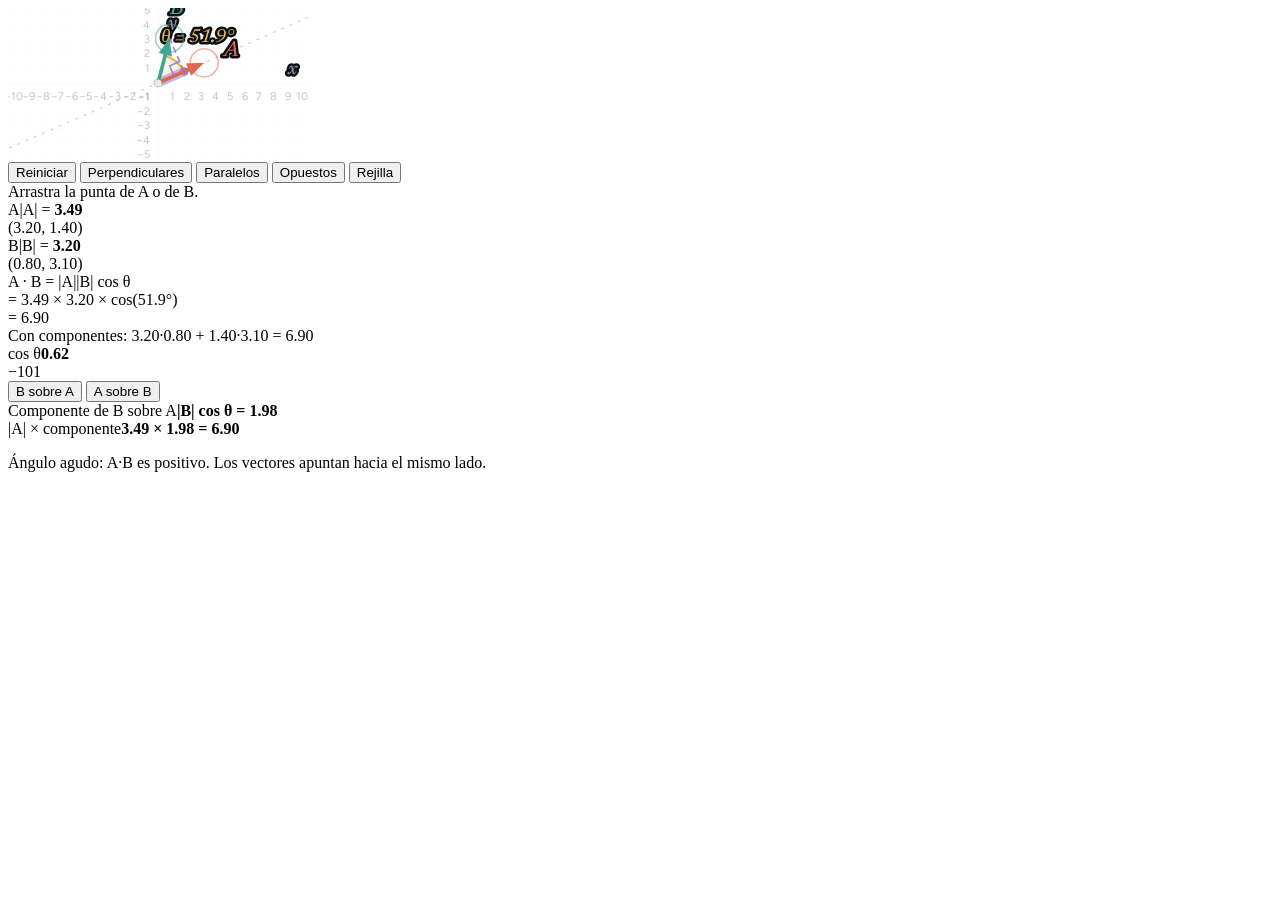
<file: frontend/vectores/dot_product.html>
<!doctype html>
<html lang="es">
<head>
<meta charset="utf-8">
<meta name="viewport" content="width=device-width,initial-scale=1">
<link rel="preconnect" href="https://fonts.googleapis.com">
<link rel="preconnect" href="https://fonts.gstatic.com" crossorigin>
<link href="https://fonts.googleapis.com/css2?family=Figtree:wght@400;500;600&family=Newsreader:ital,opsz,wght@0,6..72,400;1,6..72,400;1,6..72,500&display=swap" rel="stylesheet">
<style>/*__BASE_CSS__*/</style>
</head>
<body>
<div class="app">

  <div class="stage">
    <canvas id="cv" aria-label="Plano con los vectores A y B, el ángulo entre ellos y la proyección"></canvas>
    <div class="chips">
      <button class="chip" id="pReset">Reiniciar</button>
      <button class="chip" id="pPerp">Perpendiculares</button>
      <button class="chip" id="pPar">Paralelos</button>
      <button class="chip" id="pOpp">Opuestos</button>
      <button class="chip" id="pSnap" aria-pressed="false">Rejilla</button>
    </div>
    <div class="hint">Arrastra la punta de A o de B.</div>
  </div>

  <aside class="panel">
    <div class="vec">
      <i class="dot" style="background:var(--p1)"></i>
      <div class="vmain"><span class="vn a">A</span><span class="vm">|A| = <b id="aMag"></b></span></div>
      <div class="vc" id="aXY"></div>
    </div>
    <div class="vec">
      <i class="dot" style="background:var(--p2)"></i>
      <div class="vmain"><span class="vn b">B</span><span class="vm">|B| = <b id="bMag"></b></span></div>
      <div class="vc" id="bXY"></div>
    </div>

    <div class="eq">
      <div class="l1"><span class="a">A</span> · <span class="b">B</span> = |<span class="a">A</span>||<span class="b">B</span>| cos <span class="t">θ</span></div>
      <div class="l2" id="l2"></div>
      <div class="l3" id="l3"></div>
      <div class="chk" id="chk"></div>
    </div>

    <div>
      <div class="mrow"><span>cos <span class="t">θ</span></span><b id="cosVal"></b></div>
      <div class="meter"><div class="fill" id="cosFill"></div><div class="zero"></div><div class="mark" id="cosMark"></div></div>
      <div class="mscale"><span>−1</span><span>0</span><span>1</span></div>
    </div>

    <div>
      <div class="seg" role="group" aria-label="Dirección de la proyección">
        <button id="ontoA" aria-pressed="true">B sobre A</button>
        <button id="ontoB" aria-pressed="false">A sobre B</button>
      </div>
      <div class="pv"><span id="pCompL"></span><b id="pComp"></b></div>
      <div class="pv"><span id="pProdL"></span><b id="pProd"></b></div>
    </div>

    <p class="note" id="note"></p>
  </aside>

</div>

<script>/*__COMMON_JS__*/</script>
<script>
(() => {
'use strict';

/* ---------- constantes ---------- */
const C = {bg:'#0d0f16', text:'#eeeae2', muted:'#8c92a4', sol:'#e8b94e', a:'#e0674f', b:'#3fa796', proj:'#8b7fd6'};
const SERIF   = "italic 500 22px Newsreader, 'Iowan Old Style', Georgia, serif";
const SERIF_S = "italic 500 19px Newsreader, 'Iowan Old Style', Georgia, serif";
const SANS    = "500 12.5px Figtree, ui-sans-serif, system-ui, sans-serif";
const SANS_XS = "400 11px Figtree, ui-sans-serif, system-ui, sans-serif";
const HALF = 5.2;             // unidades visibles desde el centro hasta el borde del lado corto
const LMAX = 4.7, LMIN = 0.4; // longitudes permitidas
const INIT = () => ({A:{x:3.2, y:1.4}, B:{x:0.8, y:3.1}});

const $ = id => document.getElementById(id);
const cv = $('cv'), ctx = cv.getContext('2d');
const reduce = window.matchMedia('(prefers-reduced-motion: reduce)').matches;

let {A, B} = INIT();
let onto = 'A';                       // 'A' → se proyecta B sobre A
let W = 0, H = 0, S = 1, cx = 0, cy = 0, dpr = 1;
let drag = null, hover = null, anim = 0, snap = false;

/* ---------- utilidades ---------- */
const X = p => cx + p.x * S;
const Y = p => cy - p.y * S;
const len = v => Math.hypot(v.x, v.y);
const dot = (u, v) => u.x * v.x + u.y * v.y;
const fmt = (n, d = 2) => {
  if (Math.abs(n) < 0.5 * Math.pow(10, -d)) n = 0;
  return n.toFixed(d).replace('-', '−');
};
const par = n => n < -0.005 ? `(${fmt(n)})` : fmt(n);

function text(str, x, y, font, color, align = 'center') {
  ctx.save();
  ctx.font = font; ctx.textAlign = align; ctx.textBaseline = 'middle'; ctx.lineJoin = 'round';
  ctx.lineWidth = 5; ctx.strokeStyle = C.bg; ctx.strokeText(str, x, y);
  ctx.fillStyle = color; ctx.fillText(str, x, y);
  ctx.restore();
}

function metrics() {
  const a = len(A), b = len(B), d = dot(A, B);
  const cos = Math.max(-1, Math.min(1, d / (a * b)));
  const th = Math.acos(cos);
  return {a, b, d, cos, th, deg: th * 180 / Math.PI};
}

/* ---------- dibujo ---------- */
function resize() {
  const r = cv.getBoundingClientRect();
  dpr = window.devicePixelRatio || 1;
  W = r.width; H = r.height;
  cv.width = Math.round(W * dpr); cv.height = Math.round(H * dpr);
  S = Math.min(W, H) / (2 * HALF); cx = W / 2; cy = H / 2;
  draw();
}

function drawGrid() {
  const nx = Math.ceil(cx / S), ny = Math.ceil(cy / S);
  ctx.lineWidth = 1; ctx.setLineDash([]);
  for (let i = -nx; i <= nx; i++) {
    const x = Math.round(cx + i * S) + .5;
    ctx.strokeStyle = i ? 'rgba(238,234,226,.05)' : 'rgba(238,234,226,.30)';
    ctx.beginPath(); ctx.moveTo(x, 0); ctx.lineTo(x, H); ctx.stroke();
  }
  for (let j = -ny; j <= ny; j++) {
    const y = Math.round(cy + j * S) + .5;
    ctx.strokeStyle = j ? 'rgba(238,234,226,.05)' : 'rgba(238,234,226,.30)';
    ctx.beginPath(); ctx.moveTo(0, y); ctx.lineTo(W, y); ctx.stroke();
  }
  ctx.save();
  ctx.fillStyle = 'rgba(140,146,164,.55)'; ctx.font = SANS_XS; ctx.textBaseline = 'middle';
  ctx.textAlign = 'center';
  for (let i = -nx + 1; i < nx; i++) if (i) ctx.fillText(String(i).replace('-', '−'), cx + i * S, cy + 14);
  ctx.textAlign = 'right';
  for (let j = -ny + 1; j < ny; j++) if (j) ctx.fillText(String(j).replace('-', '−'), cx - 8, cy - j * S);
  ctx.restore();
  text('x', W - 16, cy - 13, SERIF_S, C.muted);
  text('y', cx + 14, 16, SERIF_S, C.muted);
}

function drawAngle(m) {
  const aA = Math.atan2(A.y, A.x), aB = Math.atan2(B.y, B.x);
  let d = aB - aA;
  while (d > Math.PI) d -= 2 * Math.PI;
  while (d <= -Math.PI) d += 2 * Math.PI;
  const r = Math.max(28, Math.min(64, 0.46 * Math.min(m.a, m.b) * S));

  ctx.save();
  ctx.setLineDash([]); ctx.lineCap = 'round'; ctx.lineJoin = 'round';
  ctx.fillStyle = 'rgba(232,185,78,.16)'; ctx.strokeStyle = C.sol; ctx.lineWidth = 2.4;
  if (Math.abs(m.deg - 90) < 1) {                         // ángulo recto → cuadrado
    const s = r * 0.62, u = [Math.cos(aA), -Math.sin(aA)], w = [Math.cos(aB), -Math.sin(aB)];
    const p1 = [cx + u[0] * s, cy + u[1] * s];
    const p2 = [cx + (u[0] + w[0]) * s, cy + (u[1] + w[1]) * s];
    const p3 = [cx + w[0] * s, cy + w[1] * s];
    ctx.beginPath(); ctx.moveTo(cx, cy); ctx.lineTo(...p1); ctx.lineTo(...p2); ctx.lineTo(...p3); ctx.closePath(); ctx.fill();
    ctx.beginPath(); ctx.moveTo(...p1); ctx.lineTo(...p2); ctx.lineTo(...p3); ctx.stroke();
  } else {
    ctx.beginPath(); ctx.moveTo(cx, cy); ctx.arc(cx, cy, r, -aA, -aA - d, d > 0); ctx.closePath(); ctx.fill();
    ctx.beginPath(); ctx.arc(cx, cy, r, -aA, -aA - d, d > 0); ctx.stroke();
  }
  ctx.restore();

  const mid = aA + d / 2;
  const rr = r + ((m.deg < 25 || m.deg > 155) ? 40 : 32);
  text(`θ = ${fmt(m.deg, 1)}°`, cx + Math.cos(mid) * rr, cy - Math.sin(mid) * rr, SERIF_S, C.sol);
}

function projData() {
  const base = onto === 'A' ? A : B, from = onto === 'A' ? B : A;
  const bl = len(base), u = {x: base.x / bl, y: base.y / bl};
  const c = dot(from, u);                                   // componente escalar
  return {base, from, bl, u, c, F: {x: u.x * c, y: u.y * c}};
}

function drawProjection() {
  const {from, u, c, F} = projData();
  const bc = onto === 'A' ? C.a : C.b;
  ctx.save(); ctx.lineCap = 'round';

  // recta que contiene al vector base
  const T = W + H;
  ctx.setLineDash([2, 7]); ctx.lineWidth = 1.25; ctx.strokeStyle = bc; ctx.globalAlpha = .38;
  ctx.beginPath(); ctx.moveTo(cx - u.x * T, cy + u.y * T); ctx.lineTo(cx + u.x * T, cy - u.y * T); ctx.stroke();

  // sombra del vector sobre la recta
  ctx.setLineDash([]); ctx.globalAlpha = .55; ctx.lineWidth = 9; ctx.strokeStyle = C.proj;
  ctx.beginPath(); ctx.moveTo(cx, cy); ctx.lineTo(X(F), Y(F)); ctx.stroke();

  // perpendicular
  ctx.globalAlpha = .95; ctx.lineWidth = 1.6; ctx.setLineDash([5, 5]);
  ctx.beginPath(); ctx.moveTo(X(from), Y(from)); ctx.lineTo(X(F), Y(F)); ctx.stroke();
  ctx.setLineDash([]);

  // marca de ángulo recto en el pie
  const px = from.x - F.x, py = from.y - F.y, pl = Math.hypot(px, py);
  if (pl * S > 18 && Math.abs(c) * S > 18) {
    const p = {x: px / pl, y: py / pl}, s = Math.sign(c), k = 11 / S;
    const q1 = {x: F.x - s * u.x * k, y: F.y - s * u.y * k};
    const q2 = {x: q1.x + p.x * k, y: q1.y + p.y * k};
    const q3 = {x: F.x + p.x * k, y: F.y + p.y * k};
    ctx.lineWidth = 1.5; ctx.beginPath();
    ctx.moveTo(X(q1), Y(q1)); ctx.lineTo(X(q2), Y(q2)); ctx.lineTo(X(q3), Y(q3)); ctx.stroke();
  }
  ctx.globalAlpha = 1; ctx.fillStyle = C.proj;
  ctx.beginPath(); ctx.arc(X(F), Y(F), 4, 0, 2 * Math.PI); ctx.fill();
  ctx.restore();

  if (Math.abs(c) * S > 78) {                                // etiqueta
    let p = pl > 1e-6 ? {x: px / pl, y: py / pl} : {x: -u.y, y: u.x};
    text('proyección', X(F) / 2 + cx / 2 - p.x * 22, Y(F) / 2 + cy / 2 + p.y * 22, SANS, C.proj);
  }
}

function drawVector(v, color, label, active) {
  const x1 = X(v), y1 = Y(v), dx = x1 - cx, dy = y1 - cy, L = Math.hypot(dx, dy);
  if (L < 1) return;
  const ux = dx / L, uy = dy / L, hl = Math.min(17, L * .6), hw = hl * .4;
  ctx.save();
  ctx.strokeStyle = color; ctx.fillStyle = color; ctx.lineWidth = 3.6; ctx.lineCap = 'round'; ctx.lineJoin = 'round';
  ctx.beginPath(); ctx.moveTo(cx, cy); ctx.lineTo(x1 - ux * hl * .8, y1 - uy * hl * .8); ctx.stroke();
  ctx.beginPath();
  ctx.moveTo(x1, y1);
  ctx.lineTo(x1 - ux * hl + uy * hw, y1 - uy * hl - ux * hw);
  ctx.lineTo(x1 - ux * hl - uy * hw, y1 - uy * hl + ux * hw);
  ctx.closePath(); ctx.fill();
  // anillo de agarre
  ctx.lineWidth = 1.6; ctx.globalAlpha = active ? .95 : .5;
  ctx.beginPath(); ctx.arc(x1, y1, 14, 0, 2 * Math.PI);
  if (active) { ctx.save(); ctx.globalAlpha = .15; ctx.fill(); ctx.restore(); }
  ctx.stroke();
  ctx.restore();
  text(label, x1 + ux * 30, y1 + uy * 30, SERIF, color);
}

function draw() {
  ctx.setTransform(dpr, 0, 0, dpr, 0, 0);
  ctx.clearRect(0, 0, W, H);
  drawGrid();
  const m = metrics();
  drawAngle(m);
  drawProjection();
  drawVector(A, C.a, 'A', hover === 'A' || (drag && drag.k === 'A'));
  drawVector(B, C.b, 'B', hover === 'B' || (drag && drag.k === 'B'));
  ctx.fillStyle = C.text; ctx.beginPath(); ctx.arc(cx, cy, 3.5, 0, 2 * Math.PI); ctx.fill();
  updatePanel(m);
}

/* ---------- panel ---------- */
function noteFor(m) {
  if (m.deg < 1)   return 'Paralelos con el mismo sentido: cos θ = 1, así que A·B alcanza su máximo, |A||B|.';
  if (m.deg > 179) return 'Paralelos con sentidos opuestos: cos θ = −1 y A·B = −|A||B|.';
  if (Math.abs(m.deg - 90) < 1) return 'Perpendiculares: A·B = 0. Ninguno tiene componente en la dirección del otro.';
  if (m.deg < 90)  return 'Ángulo agudo: A·B es positivo. Los vectores apuntan hacia el mismo lado.';
  return 'Ángulo obtuso: A·B es negativo. Los vectores apuntan hacia lados opuestos.';
}

function updatePanel(m) {
  $('aMag').textContent = fmt(m.a);  $('aXY').textContent = `(${fmt(A.x)}, ${fmt(A.y)})`;
  $('bMag').textContent = fmt(m.b);  $('bXY').textContent = `(${fmt(B.x)}, ${fmt(B.y)})`;

  $('l2').innerHTML = `= <span class="a">${fmt(m.a)}</span> × <span class="b">${fmt(m.b)}</span> × <span class="t">cos(${fmt(m.deg, 1)}°)</span>`;
  $('l3').textContent = '= ' + fmt(m.d);
  $('chk').textContent = `Con componentes: ${fmt(A.x)}·${par(B.x)} + ${fmt(A.y)}·${par(B.y)} = ${fmt(m.d)}`;

  $('cosVal').textContent = fmt(m.cos);
  const pos = (m.cos + 1) / 2 * 100;
  const f = $('cosFill'); f.style.left = Math.min(50, pos) + '%'; f.style.width = Math.abs(pos - 50) + '%';
  $('cosMark').style.left = pos + '%';

  const {base, bl, c} = projData();
  const from = onto === 'A' ? 'B' : 'A', to = onto;
  $('pCompL').textContent = `Componente de ${from} sobre ${to}`;
  $('pComp').textContent = `|${from}| cos θ = ${fmt(c)}`;
  $('pProdL').textContent = `|${to}| × componente`;
  $('pProd').textContent = `${fmt(bl)} × ${par(c)} = ${fmt(bl * c)}`;
  $('note').textContent = noteFor(m);
  VZ.fit();
}

/* ---------- interacción ---------- */
const pos = e => { const r = cv.getBoundingClientRect(); return {px: e.clientX - r.left, py: e.clientY - r.top}; };
const toMath = (px, py) => ({x: (px - cx) / S, y: (cy - py) / S});

function hit(px, py, touch) {
  const dA = Math.hypot(px - X(A), py - Y(A)), dB = Math.hypot(px - X(B), py - Y(B)), R = touch ? 36 : 24;
  if (dA > R && dB > R) return null;
  return dA <= dB ? 'A' : 'B';
}

function setVec(k, p) {
  const old = k === 'A' ? A : B;
  let L = Math.hypot(p.x, p.y);
  if (L < 1e-6) { p = {x: old.x, y: old.y}; L = len(p); }
  const s = L > LMAX ? LMAX / L : (L < LMIN ? LMIN / L : 1);
  const q = {x: p.x * s, y: p.y * s};
  if (k === 'A') A = q; else B = q;
}

cv.addEventListener('pointerdown', e => {
  const {px, py} = pos(e), k = hit(px, py, e.pointerType === 'touch');
  if (!k) return;
  cancelAnimationFrame(anim);
  const v = k === 'A' ? A : B;
  drag = {k, ox: px - X(v), oy: py - Y(v)};
  cv.setPointerCapture(e.pointerId); cv.style.cursor = 'grabbing'; draw();
});

cv.addEventListener('pointermove', e => {
  const {px, py} = pos(e);
  if (drag) {
    const p = toMath(px - drag.ox, py - drag.oy);
    if (e.shiftKey || snap) { p.x = Math.round(p.x * 2) / 2; p.y = Math.round(p.y * 2) / 2; }
    setVec(drag.k, p); draw(); return;
  }
  if (e.pointerType === 'touch') return;
  const k = hit(px, py, false);
  if (k !== hover) { hover = k; cv.style.cursor = k ? 'grab' : 'default'; draw(); }
});

const endDrag = () => { drag = null; cv.style.cursor = hover ? 'grab' : 'default'; draw(); };
cv.addEventListener('pointerup', endDrag);
cv.addEventListener('pointercancel', endDrag);
cv.addEventListener('pointerleave', () => { if (!drag && hover) { hover = null; draw(); } });

/* ---------- animaciones y atajos ---------- */
function animateTo(nA, nB) {
  cancelAnimationFrame(anim);
  if (reduce) { A = nA; B = nB; draw(); return; }
  const polar = v => ({r: len(v), a: Math.atan2(v.y, v.x)});
  const lerp = (p, q, t) => {
    let da = q.a - p.a;
    while (da > Math.PI) da -= 2 * Math.PI;
    while (da < -Math.PI) da += 2 * Math.PI;
    const r = p.r + (q.r - p.r) * t, a = p.a + da * t;
    return {x: r * Math.cos(a), y: r * Math.sin(a)};
  };
  const fa = polar(A), fb = polar(B), ta = polar(nA), tb = polar(nB), t0 = performance.now(), D = 420;
  const step = now => {
    const t = Math.min(1, (now - t0) / D), e = 1 - Math.pow(1 - t, 3);
    A = lerp(fa, ta, e); B = lerp(fb, tb, e); draw();
    if (t < 1) anim = requestAnimationFrame(step);
  };
  anim = requestAnimationFrame(step);
}

const unit = v => { const l = len(v); return {x: v.x / l, y: v.y / l}; };
$('pReset').onclick = () => { const i = INIT(); animateTo(i.A, i.B); };
$('pPerp').onclick  = () => {
  const u = unit(A), n = {x: -u.y, y: u.x}, l = len(B), sgn = dot(B, n) >= 0 ? 1 : -1;
  animateTo({...A}, {x: n.x * l * sgn, y: n.y * l * sgn});
};
$('pPar').onclick = () => { const u = unit(A), l = len(B); animateTo({...A}, {x: u.x * l, y: u.y * l}); };
$('pOpp').onclick = () => { const u = unit(A), l = len(B); animateTo({...A}, {x: -u.x * l, y: -u.y * l}); };

function setOnto(k) {
  onto = k;
  $('ontoA').setAttribute('aria-pressed', String(k === 'A'));
  $('ontoB').setAttribute('aria-pressed', String(k === 'B'));
  draw();
}
$('pSnap').onclick = () => { snap = !snap; $('pSnap').setAttribute('aria-pressed', String(snap)); };
$('ontoA').onclick = () => setOnto('A');
$('ontoB').onclick = () => setOnto('B');

new ResizeObserver(resize).observe(cv);
if (document.fonts && document.fonts.ready) document.fonts.ready.then(draw);
resize();
})();
</script>
</body>
</html>
</file>
